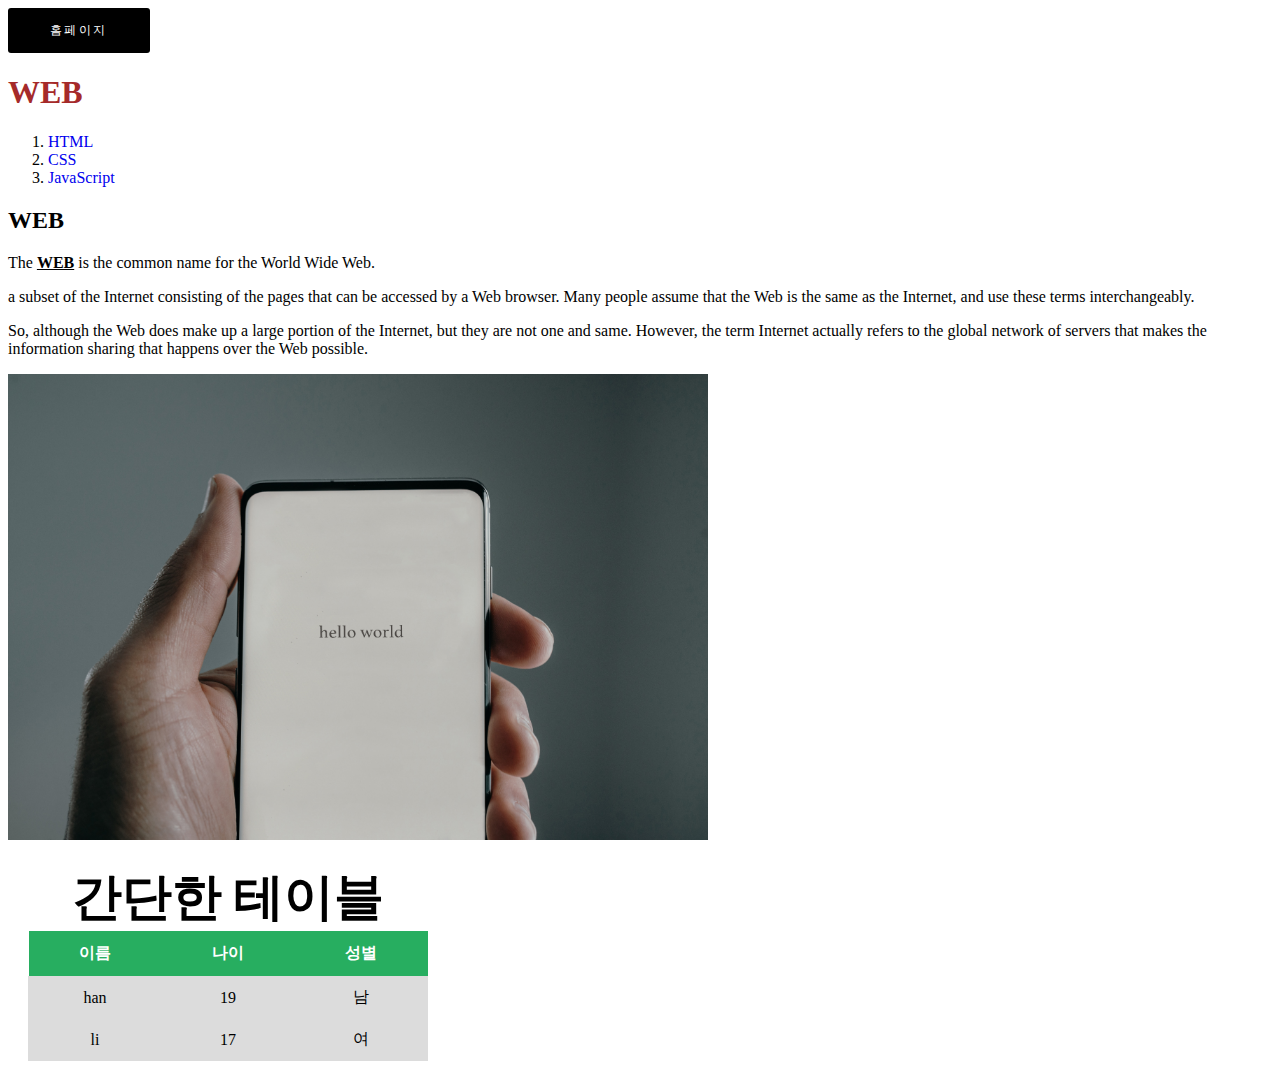
<file: index.html>
<!---->


<!DOCTYPE html>   
<html>
<head>
    <title>WEB-HomePage</title>
    <meta charset="utf-8">
    <link rel="stylesheet" type="text/css" href="1.css"> 
        <link rel="icon" href="IMG/han-16x16.png" type="image/x-icon">
        <link rel="icon" href="IMG/han-32x32.png" type="image/png" sizes="32x32">
        <link rel="apple-touch-icon" href="IMG/apple-icon-180x180.png" sizes="180x180">
</head>

<body>
    <a href = "index.html" target="_blank" title="홈페이지">
    <button>홈페이지</button></a>
    <h1><a href="index.html"  style="color:brown"   target="_blank" title="홈페이지">WEB</a></h1>
    <ol>
        <li><a href="1.html" title="html.index">HTML</a></li>
        <li><a href="2.html" title="css.index">CSS</a></li>
        <li><a href="3.html" title="JavaScript.index">JavaScript</a></li>
    </ol>
    <h2>WEB</h2>
   
    <p>
        The <u><strong>WEB</strong></u> is the common name for the World Wide Web.
    </p>
    <p>
        a subset of the Internet consisting of the pages that can be accessed by a Web browser. Many people assume that the Web is the same as the Internet, and use these terms interchangeably.
    </p>
    <p>
        So, although the Web does make up a large portion of the Internet, but they are not one and same. However, the term Internet actually refers to the global network of servers that makes the information sharing that happens over the Web possible.  
    </p>
    <p><img src="IMG\1.jpg" width="700px"></p>
   
    <table>
        <caption><strong>간단한 테이블</strong></caption>
        <thead>
        <tr>
            <th>이름</th>
            <th>나이</th>
            <th>성별</th>
        </tr>
        </thead>

        <tr>
            <td>han</td>
            <td>19</td>
            <td>남</td>
        </tr>

        <tr>
            <td>li</td>
            <td>17</td>
            <td>여</td>
        </tr>
    </table>

    <div id="disqus_thread"></div>
<script>
    /**
    *  RECOMMENDED CONFIGURATION VARIABLES: EDIT AND UNCOMMENT THE SECTION BELOW TO INSERT DYNAMIC VALUES FROM YOUR PLATFORM OR CMS.
    *  LEARN WHY DEFINING THESE VARIABLES IS IMPORTANT: https://disqus.com/admin/universalcode/#configuration-variables    */
    /*
    var disqus_config = function () {
    this.page.url = PAGE_URL;  // Replace PAGE_URL with your page's canonical URL variable
    this.page.identifier = PAGE_IDENTIFIER; // Replace PAGE_IDENTIFIER with your page's unique identifier variable
    };
    */
    (function() { // DON'T EDIT BELOW THIS LINE
    var d = document, s = d.createElement('script');
    s.src = 'https://web1-ajbdpkh8bw.disqus.com/embed.js';
    s.setAttribute('data-timestamp', +new Date());
    (d.head || d.body).appendChild(s);
    })();
</script>
<noscript>Please enable JavaScript to view the <a href="https://disqus.com/?ref_noscript">comments powered by Disqus.</a></noscript>

     
     




































</body>
</html>
</file>
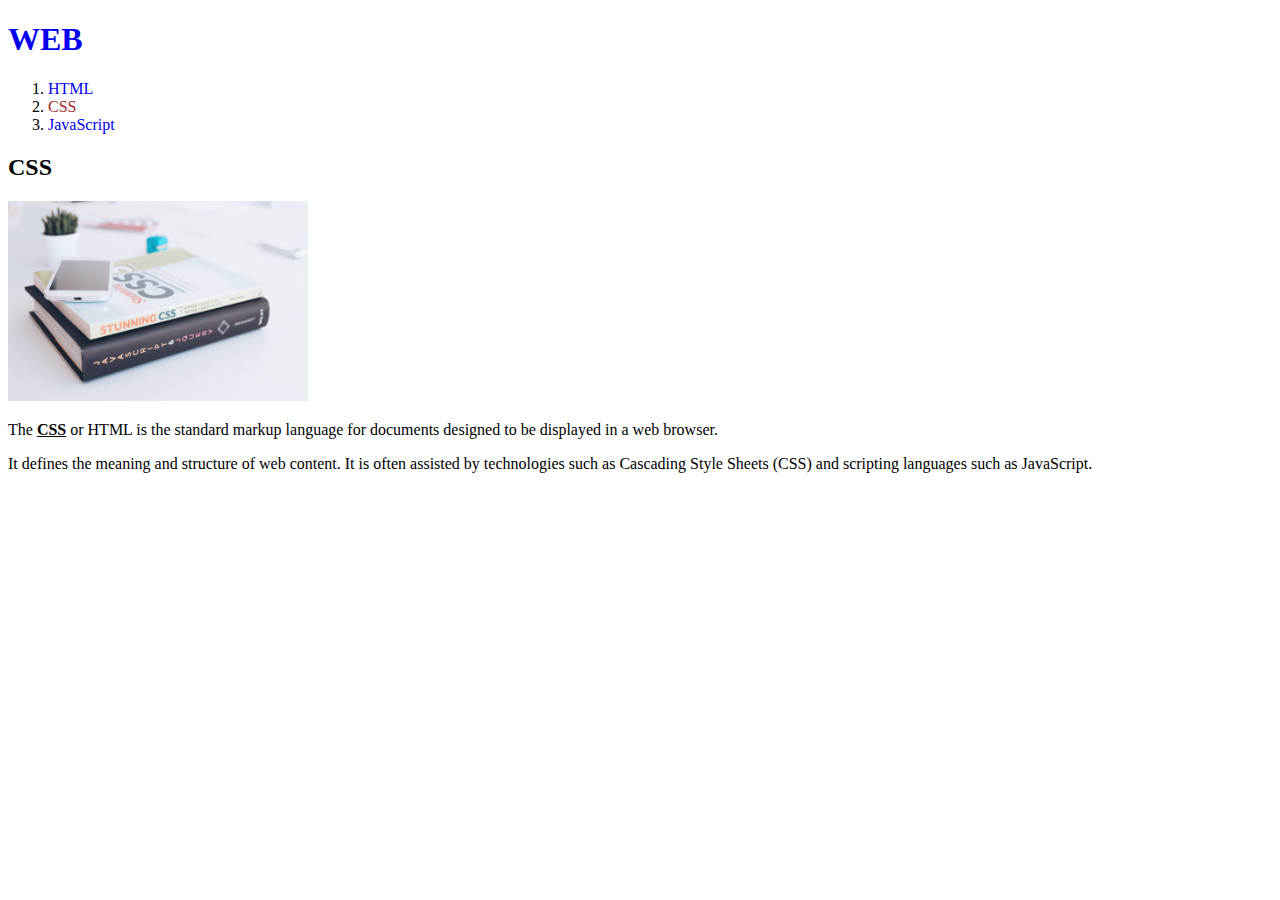
<file: 2.html>
<!---->


<!DOCTYPE html>   
<html>
<head>
    <title>WEB1-CSS</title>
    <meta charset="utf-8">
    <link rel="stylesheet" type="text/css" href="1.css"> 
        <link rel="icon" href="IMG/han-16x16.png" type="image/x-icon">
        <link rel="icon" href="IMG/han-32x32.png" type="image/png" sizes="32x32">
        <link rel="apple-touch-icon" href="IMG/apple-icon-180x180.png" sizes="180x180">
</head>

<body>
    <h1><a href="index.html" target="_blank" title="홈페이지">WEB</a></h1>
    <ol>
        <li><a href="1.html" title="html.index">HTML</a></li>
        <li><a href="2.html" style="color:brown" title="css.index">CSS</a></li>
        <li><a href="3.html" title="JavaScript.index">JavaScript</a></li>
    </ol>
    <h2>CSS</h2>
    <p><img src="IMG/c.jpg" width="300px"></p>
    <p>
        The <u><strong>CSS</strong></u> or HTML is the standard markup language for documents designed to be displayed in a web browser. 
    </p>
    <p>
        It defines the meaning and structure of web content.
        It is often assisted by technologies such as Cascading Style Sheets (CSS) and scripting languages such as JavaScript.
    </p>
   



































</body>
</html>
</file>
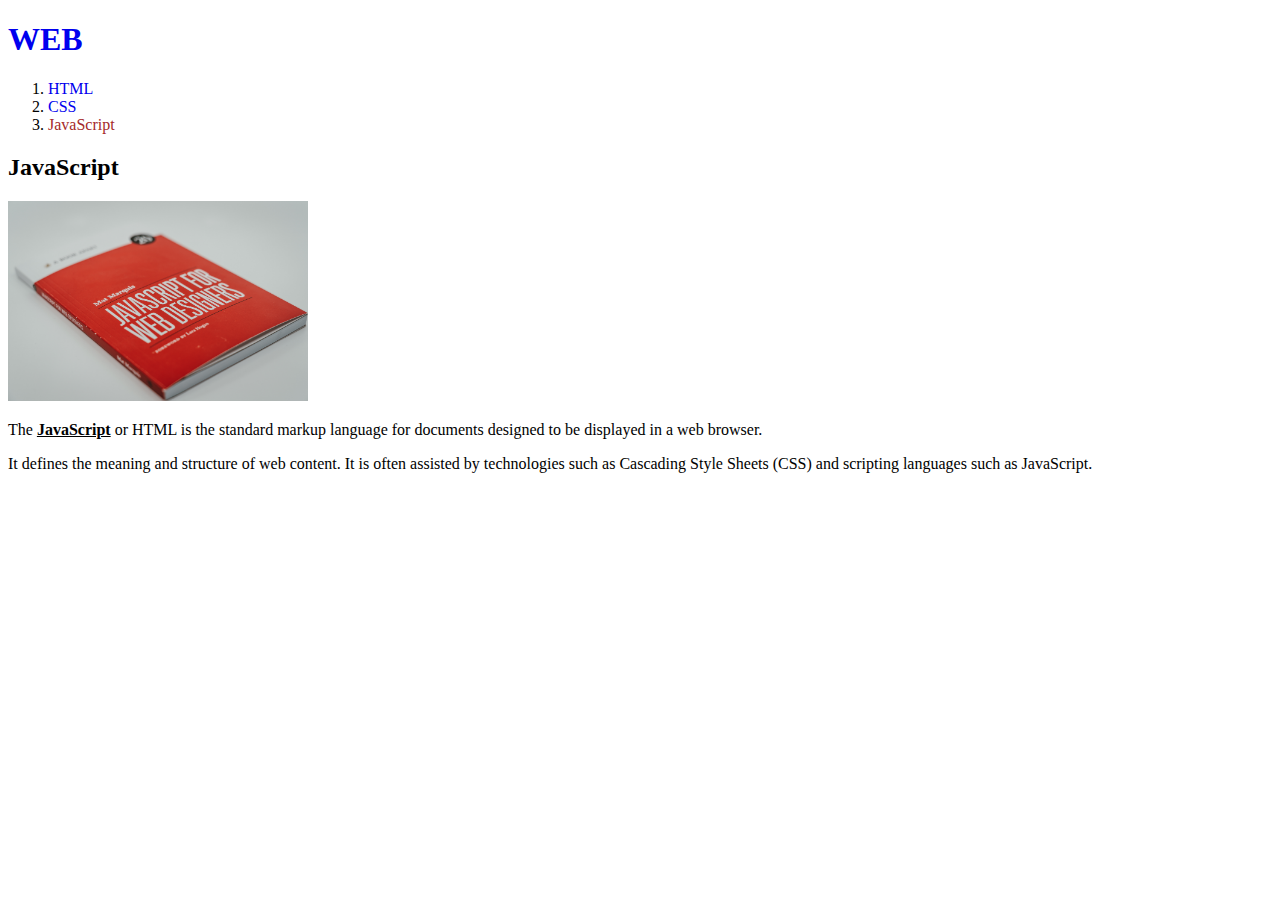
<file: 3.html>
<!---->


<!DOCTYPE html>   
<html>
<head>
    <title>WEB1-JavaScript</title>
    <meta charset="utf-8">
    <link rel="stylesheet" type="text/css" href="1.css"> 
        <link rel="icon" href="IMG/han-16x16.png" type="image/x-icon">
        <link rel="icon" href="IMG/han-32x32.png" type="image/png" sizes="32x32">
        <link rel="apple-touch-icon" href="IMG/apple-icon-180x180.png" sizes="180x180">
</head>

<body>
    <h1><a href="index.html" target="_blank" title="홈페이지">WEB</a></h1>
    <ol>
        <li><a href="1.html" title="html.index">HTML</a></li>
        <li><a href="2.html" title="css.index">CSS</a></li>
        <li><a href="3.html" style="color:brown" title="JavaScript.index">JavaScript</a></li>
    </ol>
    <h2>JavaScript</h2>
    <p><img src="IMG/j.jpg" width="300px"></p>
    <p>
        The <u><strong>JavaScript</strong></u> or HTML is the standard markup language for documents designed to be displayed in a web browser. 
    </p>
    <p>
        It defines the meaning and structure of web content.
        It is often assisted by technologies such as Cascading Style Sheets (CSS) and scripting languages such as JavaScript.
    </p>
    <p>
        <iframe width="500" height="300" 
            src=""
            frameborder="0" allowfullscreen>
    
    </iframe>
    </p>
    

     
     




































</body>
</html>
</file>
<file: 1.css>
/*  */


a{text-decoration: none;

}
/* center */
    .center {
        display: flex;
        justify-content: center;
      }

      .center iframe {
        max-width: 50%;
        height: 500px;
        margin: 0 auto; /* 设置左右边距为auto，将图像和iframe水平居中 */
      }

/* button */
    button {
      position: relative;
      background: #000;
      border: 0;
      padding: 14px 42px;
      border-radius: 3px;
      cursor: pointer;
      overflow: hidden;
      outline: none;
      font-weight: 400;
      font-size: 12px;
      color: #fff;
      letter-spacing: .2em;
      box-shadow: 0 8px 32px rgba(#000,.2);
      transition: all .2s ease;
    }

    button:after {
      content: '';
      position: absolute;
      top: 0;
      left: -200%;
      width: 200%;
      height: 100%;
      transform: skewX(-20deg);
      background-image: linear-gradient(to right,transparent,rgba(#fff,.3),transparent);    
    }

    button:hover:after {
      animation: shine 1.}


  /* 테이블 스타일 */
table {
  border-collapse: collapse;
  width: 400px;
  margin: 20px;
}


/* 테이블 헤더 스타일 */
th {
  background-color: #27ae60;
  padding: 12px;
  text-align: center;
  color: #fff; /* 검은색으로 변경 */
}

/* 테이블 데이터 셀 스타일 */
td {
  border: 1px solid #dcdcdc;
  padding: 10px;
  text-align: center;
  color: #000000; /* 검은색으로 변경 */
  background-color: #dcdcdc;
}

/* 홀수 행의 배경색 스타일 */
tr:nth-child(odd) {
  background-color: #ffffff;
}


caption {
  font-size: 50px;}
</file>
